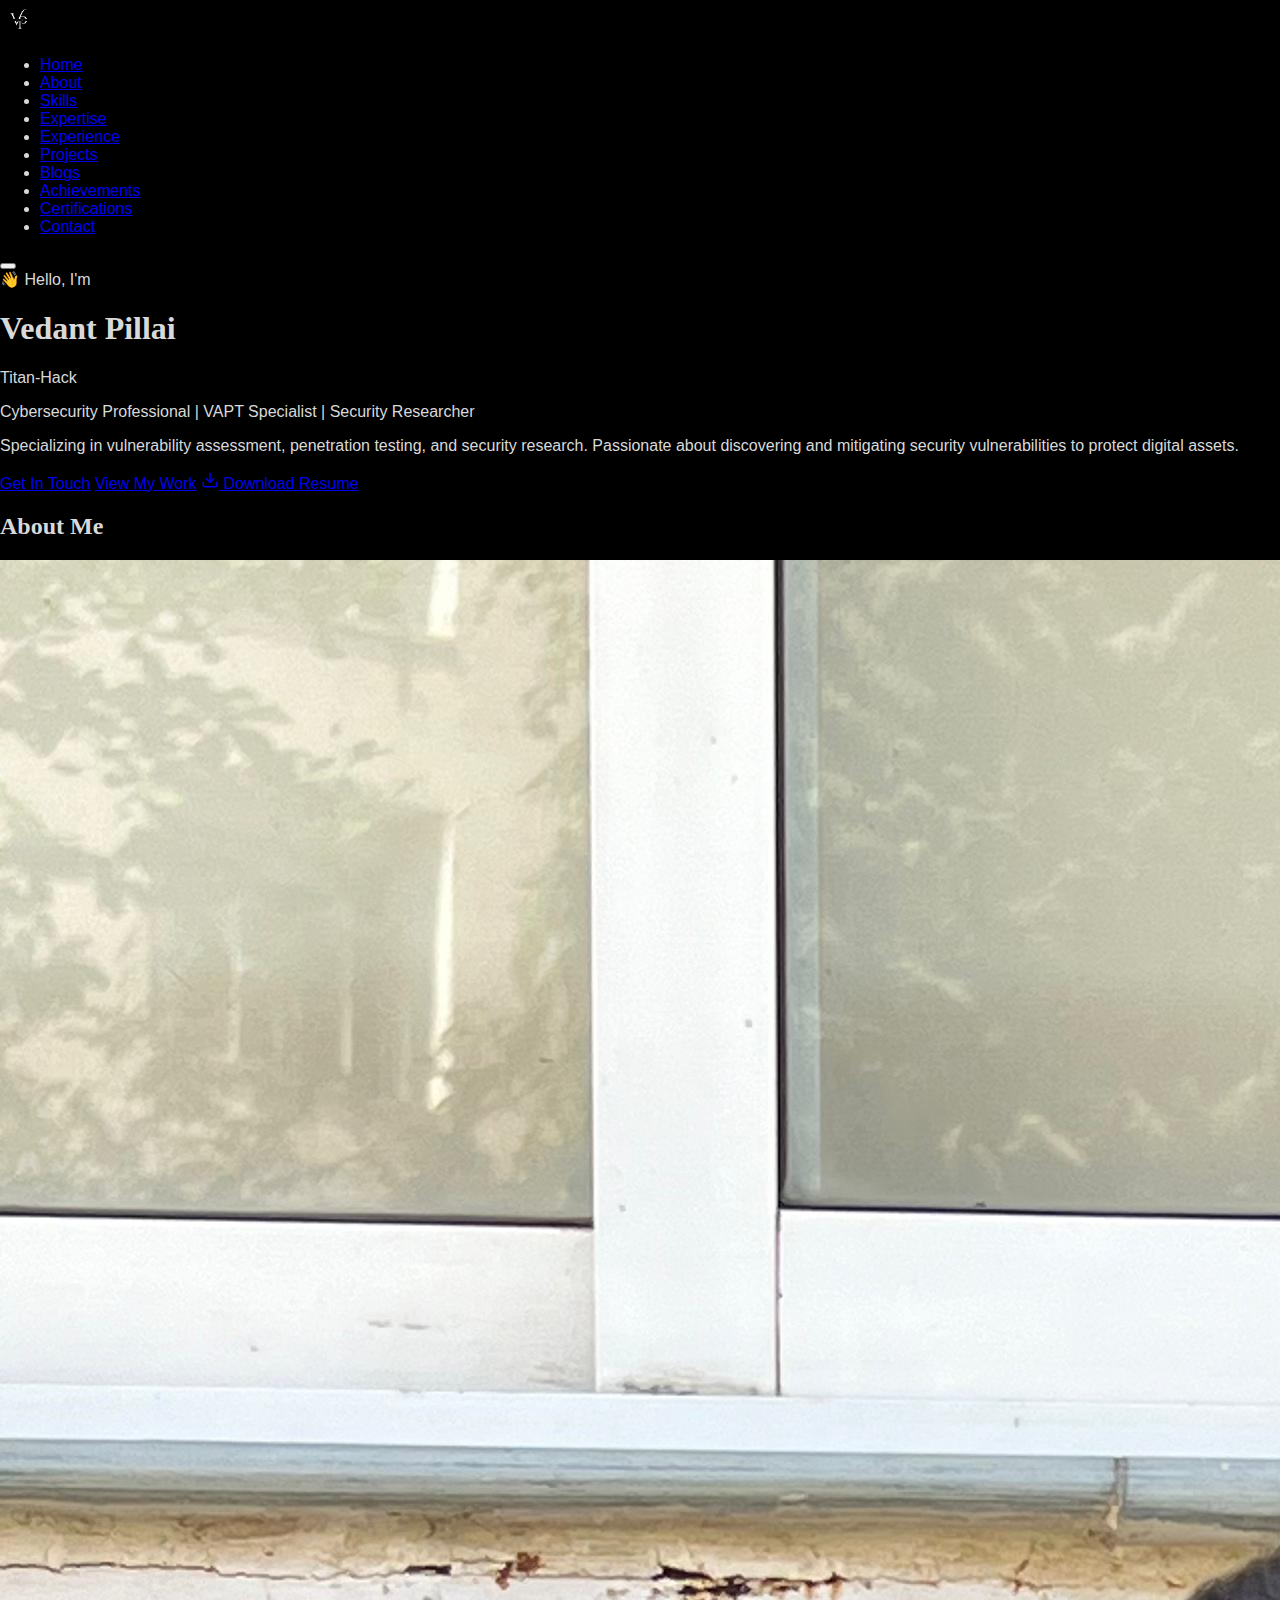
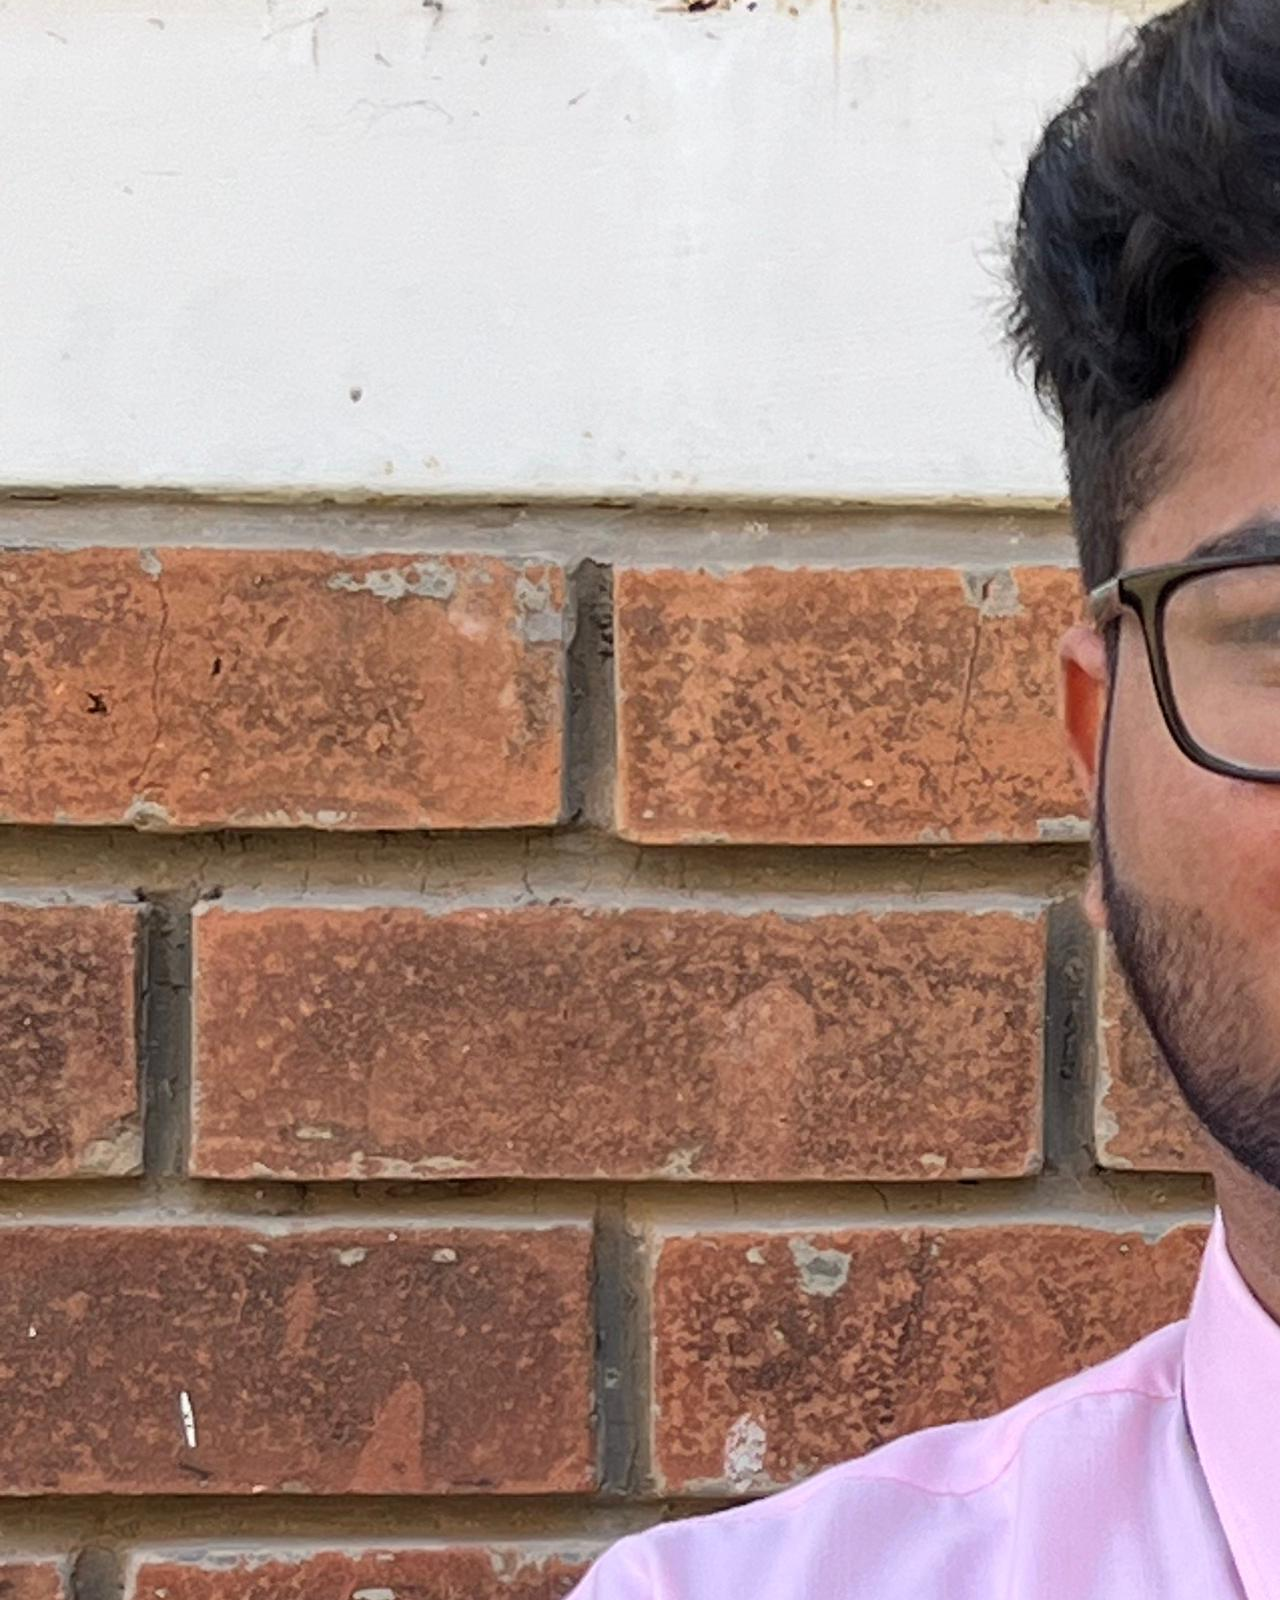
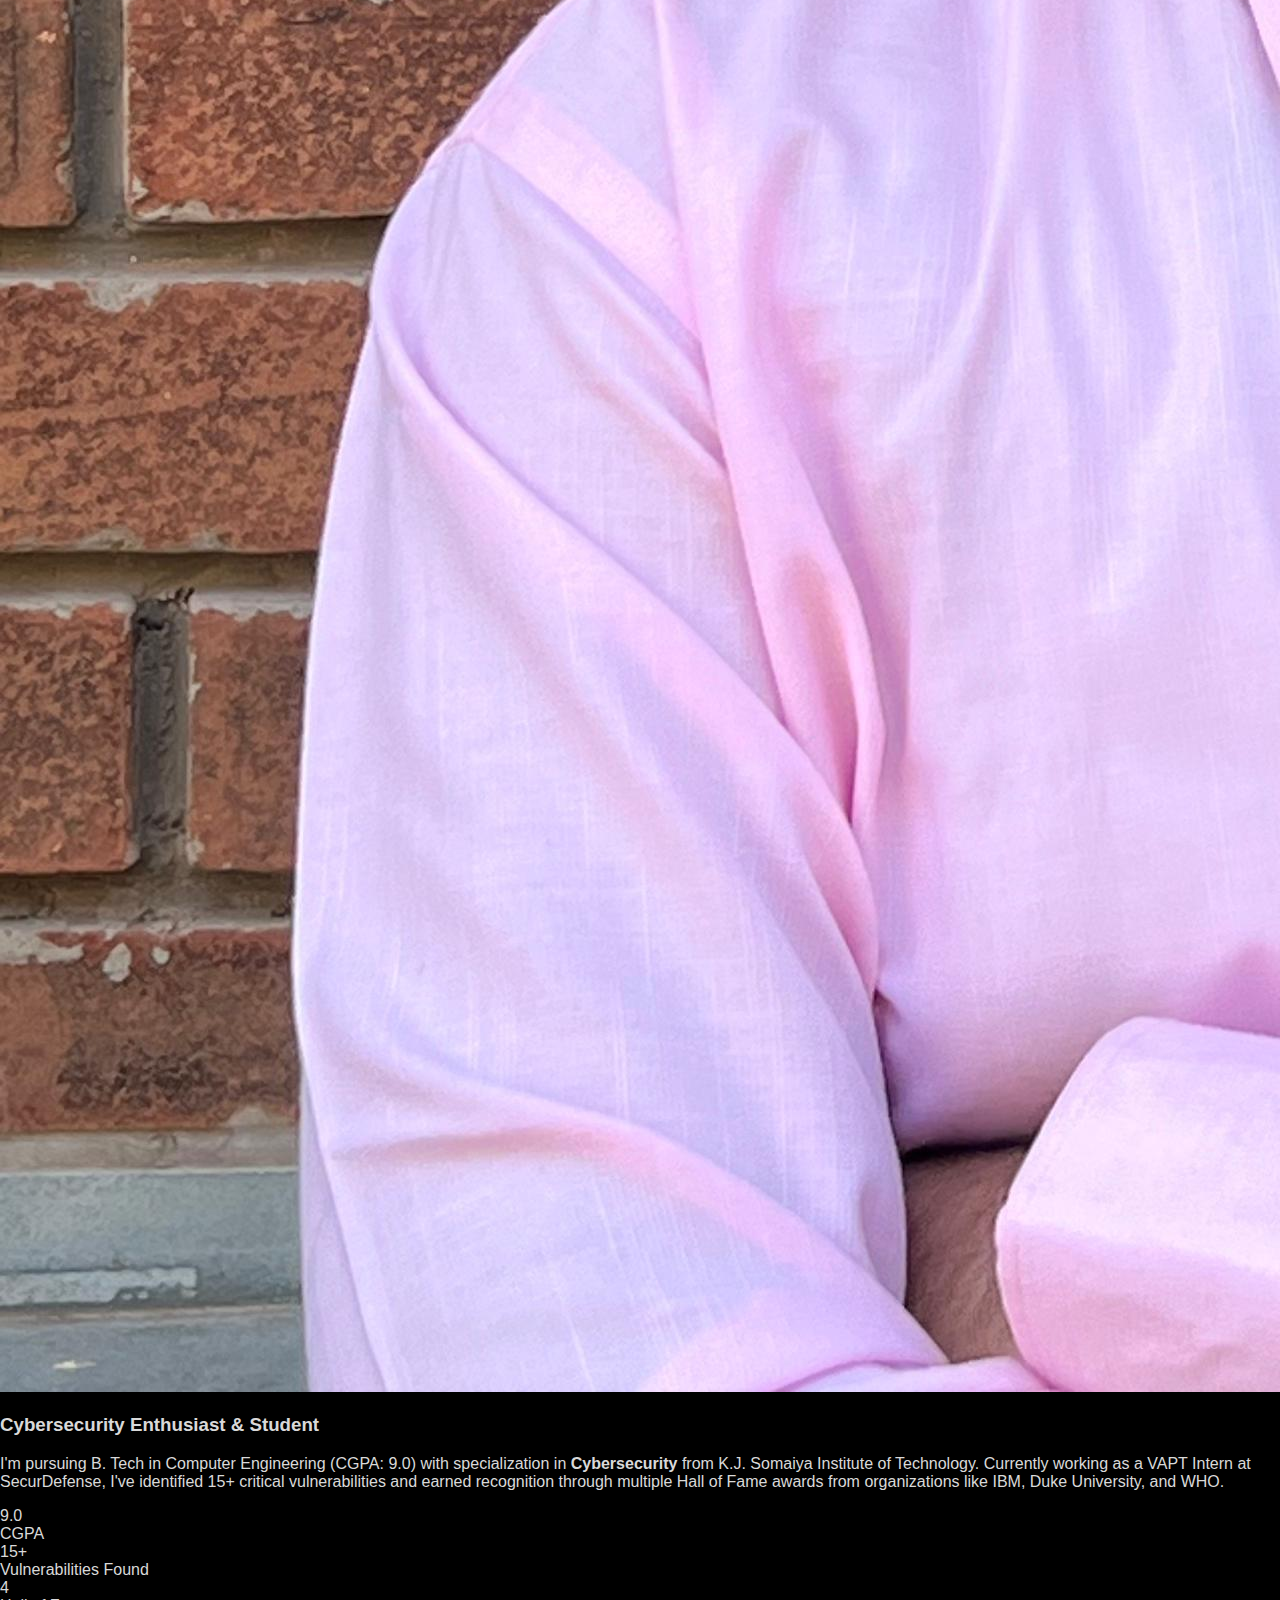
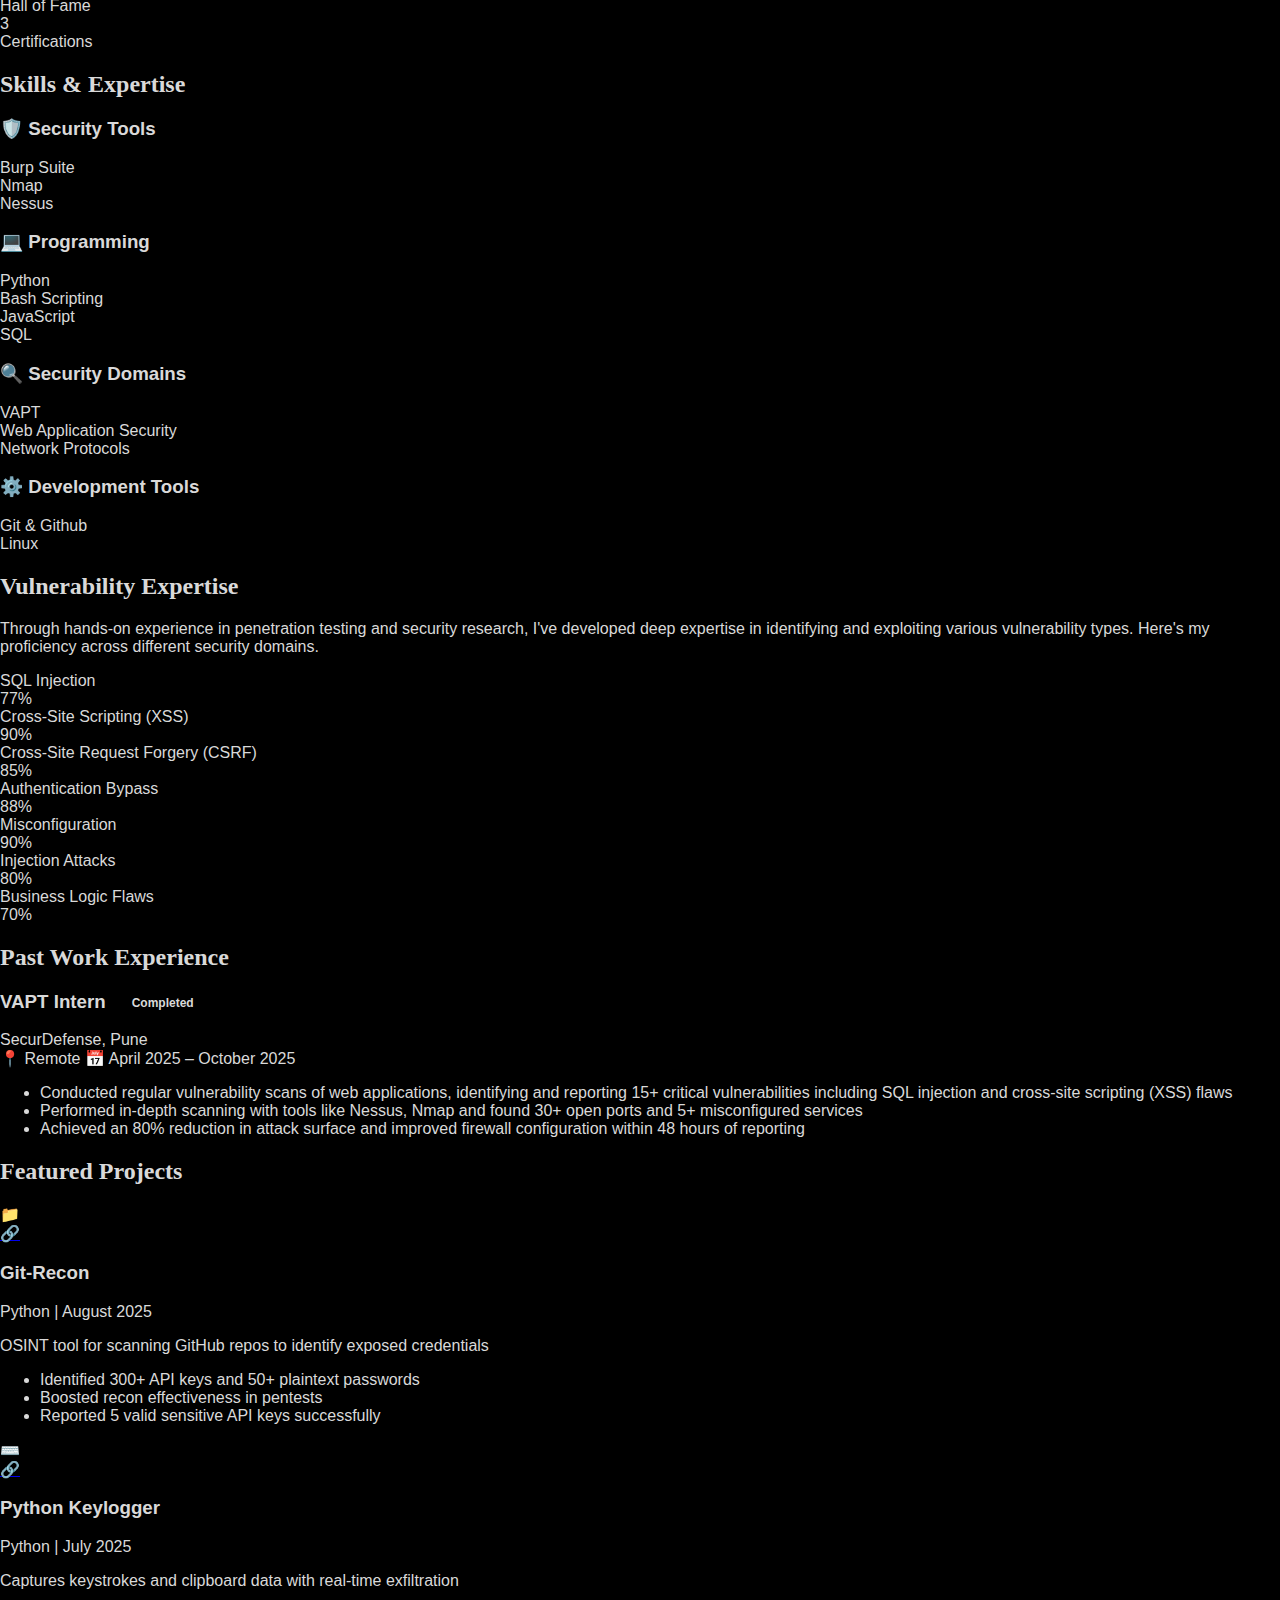
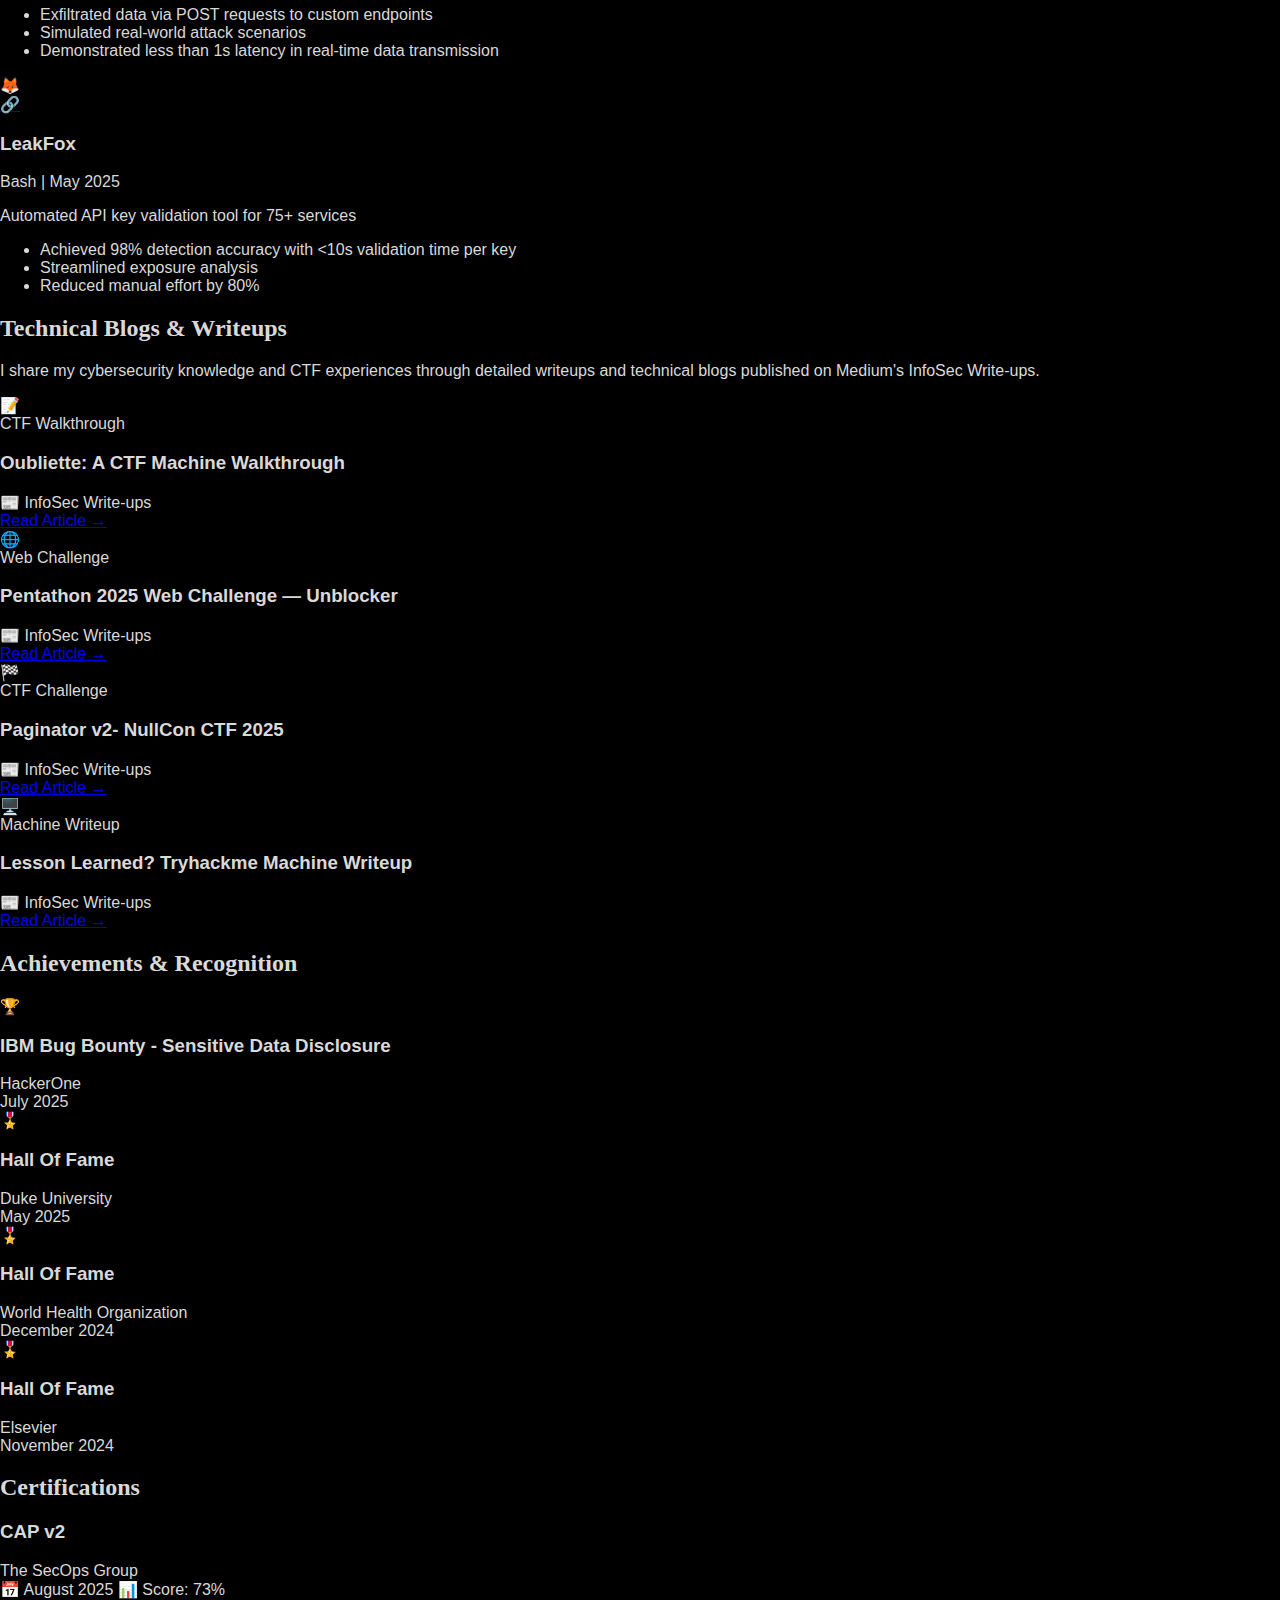
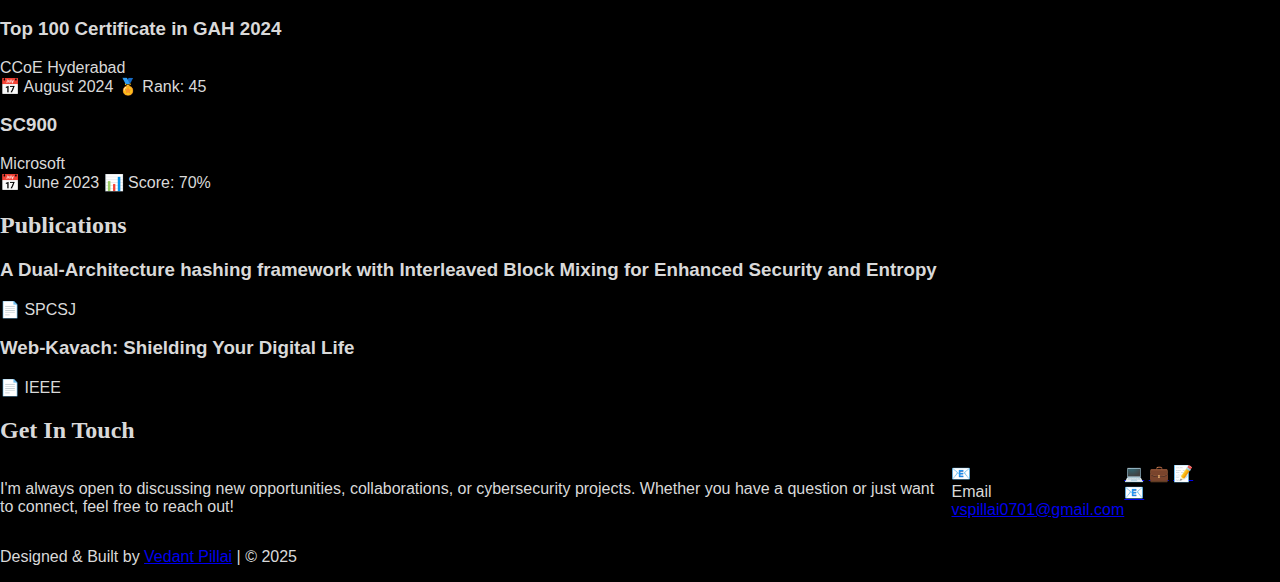
<file: new_index.html>
<!DOCTYPE html>
<html lang="en">
<head>
    <meta charset="UTF-8">
    <meta name="viewport" content="width=device-width, initial-scale=1.0">
    <meta name="description" content="Vedant Pillai - Cybersecurity Professional | VAPT Specialist | Security Researcher">
    <meta name="keywords" content="cybersecurity, VAPT, penetration testing, security researcher, bug bounty">
    <meta name="author" content="Vedant Pillai">
    <title>Vedant Pillai | Cybersecurity Professional</title>
    <link rel="preconnect" href="https://fonts.googleapis.com">
    <link rel="preconnect" href="https://fonts.gstatic.com" crossorigin>
    <link href="https://fonts.googleapis.com/css2?family=Poppins:wght@300;400;500;600;700&display=swap" rel="stylesheet">
    <link rel="icon" href="./favicon.ico" type="image/x-icon">
    <link rel="stylesheet" href="./css/styles.css">
</head>
<body>
    <!-- Navigation -->
    <nav class="navbar">
        <div class="nav-container">
            <a href="#home" class="logo" style="display: flex; align-items: center; gap: 0.5rem;">
                <img src="Other_files/Logo.png" alt="Titan-Hack Logo" style="height: 40px; width: auto; cursor: pointer;" id="logoImage">
            </a>
            <ul class="nav-menu" id="navMenu">
                <li><a href="#home" class="nav-link">Home</a></li>
                <li><a href="#about" class="nav-link">About</a></li>
                <li><a href="#skills" class="nav-link">Skills</a></li>
                <li><a href="#vulnerability-expertise" class="nav-link">Expertise</a></li>
                <li><a href="#experience" class="nav-link">Experience</a></li>
                <li><a href="#projects" class="nav-link">Projects</a></li>
                <li><a href="#blogs" class="nav-link">Blogs</a></li>
                <li><a href="#achievements" class="nav-link">Achievements</a></li>
                <li><a href="#certifications" class="nav-link">Certifications</a></li>
                <li><a href="#contact" class="nav-link">Contact</a></li>
            </ul>
            <button class="hamburger" id="hamburger" aria-label="Menu">
                <span></span>
                <span></span>
                <span></span>
            </button>
        </div>
    </nav>

    <!-- Hero Section -->
    <section class="hero" id="home">
        <div class="hero-content">
            <div class="hero-greeting">👋 Hello, I'm</div>
            <h1 class="hero-title">Vedant Pillai</h1>
            <div class="hero-alias">Titan-Hack</div>
            <p class="hero-subtitle">Cybersecurity Professional | VAPT Specialist | Security Researcher</p>
            <p class="hero-description">
                Specializing in vulnerability assessment, penetration testing, and security research. 
                Passionate about discovering and mitigating security vulnerabilities to protect digital assets.
            </p>
            <div class="hero-cta">
                <a href="#contact" class="btn btn-primary">Get In Touch</a>
                <a href="#projects" class="btn btn-secondary">View My Work</a>
                <a href="./Other_files/Resume.pdf" download="Vedant_Pillai_Resume.pdf" class="btn btn-secondary">
                    <svg width="18" height="18" viewBox="0 0 24 24" fill="none" stroke="currentColor" stroke-width="2" stroke-linecap="round" stroke-linejoin="round">
                        <path d="M21 15v4a2 2 0 0 1-2 2H5a2 2 0 0 1-2-2v-4"></path>
                        <polyline points="7 10 12 15 17 10"></polyline>
                        <line x1="12" y1="15" x2="12" y2="3"></line>
                    </svg>
                    Download Resume
                </a>
            </div>
        </div>
    </section>

    <!-- About Section -->
    <section class="section" id="about">
        <h2 class="section-title">About Me</h2>
        <div class="about-content">
            <div class="about-image-container">
                <img src="Other_files/ved_pro_photo.jpg" alt="Vedant Pillai - Professional Photo" class="about-profile-photo">
            </div>
            <div class="about-text">
                <h3>Cybersecurity Enthusiast &amp; Student</h3>
                <p>
                    I'm pursuing B. Tech in Computer Engineering (CGPA: 9.0) with specialization in <strong style="color: var(--cyber-cyan);">Cybersecurity</strong> from K.J. Somaiya Institute of Technology. Currently working as a VAPT Intern at SecurDefense, I've identified 15+ critical vulnerabilities and earned recognition through multiple Hall of Fame awards from organizations like IBM, Duke University, and WHO.
                </p>

                <div class="about-stats">
                    <div class="stat-card">
                        <div class="stat-number">9.0</div>
                        <div class="stat-label">CGPA</div>
                    </div>
                    <div class="stat-card">
                        <div class="stat-number">15+</div>
                        <div class="stat-label">Vulnerabilities Found</div>
                    </div>
                    <div class="stat-card">
                        <div class="stat-number">4</div>
                        <div class="stat-label">Hall of Fame</div>
                    </div>
                    <div class="stat-card">
                        <div class="stat-number">3</div>
                        <div class="stat-label">Certifications</div>
                    </div>
                </div>
            </div>
        </div>
    </section>

    <!-- Skills Section -->
    <section class="section" id="skills">
        <h2 class="section-title">Skills &amp; Expertise</h2>
        <div class="skills-container">
            <div class="skill-category">
                <h3><span class="skill-icon">🛡️</span> Security Tools</h3>
                <div class="skill-list">
                    <div class="skill-item">Burp Suite</div>
                    <div class="skill-item">Nmap</div>
                    <div class="skill-item">Nessus</div>
                </div>
            </div>

            <div class="skill-category">
                <h3><span class="skill-icon">💻</span> Programming</h3>
                <div class="skill-list">
                    <div class="skill-item">Python</div>
                    <div class="skill-item">Bash Scripting</div>
                    <div class="skill-item">JavaScript</div>
                    <div class="skill-item">SQL</div>
                </div>
            </div>

            <div class="skill-category">
                <h3><span class="skill-icon">🔍</span> Security Domains</h3>
                <div class="skill-list">
                    <div class="skill-item">VAPT</div>
                    <div class="skill-item">Web Application Security</div>
                    <div class="skill-item">Network Protocols</div>
                </div>
            </div>

            <div class="skill-category">
                <h3><span class="skill-icon">⚙️</span> Development Tools</h3>
                <div class="skill-list">
                    <div class="skill-item">Git &amp; Github</div>
                    <div class="skill-item">Linux</div>
                </div>
            </div>
        </div>
    </section>

    <!-- Vulnerability Expertise Section -->
    <section class="section" id="vulnerability-expertise">
        <h2 class="section-title">Vulnerability Expertise</h2>
        <p class="vulnerability-expertise-intro">
            Through hands-on experience in penetration testing and security research, I've developed deep expertise 
            in identifying and exploiting various vulnerability types. Here's my proficiency across different security domains.
        </p>
        <div class="vulnerability-grid">
            <div class="vulnerability-item" data-percentage="77">
                <div class="vulnerability-header">
                    <div class="vulnerability-name">SQL Injection</div>
                    <div class="vulnerability-percentage">77%</div>
                </div>
                <div class="vulnerability-bar-container">
                    <div class="vulnerability-bar" style="--skill-width: 77%;"></div>
                </div>
            </div>

            <div class="vulnerability-item" data-percentage="90">
                <div class="vulnerability-header">
                    <div class="vulnerability-name">Cross-Site Scripting (XSS)</div>
                    <div class="vulnerability-percentage">90%</div>
                </div>
                <div class="vulnerability-bar-container">
                    <div class="vulnerability-bar" style="--skill-width: 90%;"></div>
                </div>
            </div>

            <div class="vulnerability-item" data-percentage="85">
                <div class="vulnerability-header">
                    <div class="vulnerability-name">Cross-Site Request Forgery (CSRF)</div>
                    <div class="vulnerability-percentage">85%</div>
                </div>
                <div class="vulnerability-bar-container">
                    <div class="vulnerability-bar" style="--skill-width: 85%;"></div>
                </div>
            </div>

            <div class="vulnerability-item" data-percentage="88">
                <div class="vulnerability-header">
                    <div class="vulnerability-name">Authentication Bypass</div>
                    <div class="vulnerability-percentage">88%</div>
                </div>
                <div class="vulnerability-bar-container">
                    <div class="vulnerability-bar" style="--skill-width: 88%;"></div>
                </div>
            </div>





            <div class="vulnerability-item" data-percentage="90">
                <div class="vulnerability-header">
                    <div class="vulnerability-name">Misconfiguration</div>
                    <div class="vulnerability-percentage">90%</div>
                </div>
                <div class="vulnerability-bar-container">
                    <div class="vulnerability-bar" style="--skill-width: 90%;"></div>
                </div>
            </div>

            <div class="vulnerability-item" data-percentage="80">
                <div class="vulnerability-header">
                    <div class="vulnerability-name">Injection Attacks</div>
                    <div class="vulnerability-percentage">80%</div>
                </div>
                <div class="vulnerability-bar-container">
                    <div class="vulnerability-bar" style="--skill-width: 80%;"></div>
                </div>
            </div>

            <div class="vulnerability-item" data-percentage="70">
                <div class="vulnerability-header">
                    <div class="vulnerability-name">Business Logic Flaws</div>
                    <div class="vulnerability-percentage">70%</div>
                </div>
                <div class="vulnerability-bar-container">
                    <div class="vulnerability-bar" style="--skill-width: 70%;"></div>
                </div>
            </div>


        </div>
    </section>

    <!-- Experience Section -->
    <section class="section" id="experience">
        <h2 class="section-title">Past Work Experience</h2>
        <div class="experience-container">
            <div class="experience-card">
                <div class="experience-header">
                    <h3 class="experience-title">VAPT Intern <span class="status status--success" style="margin-left: 0.5rem; font-size: 0.75rem; padding: 0.4rem 0.8rem;">Completed</span></h3>
                    <div class="experience-company">SecurDefense, Pune</div>
                    <div class="experience-meta">
                        <span>📍 Remote</span>
                        <span>📅 April 2025 – October 2025</span>
                    </div>
                </div>
                <ul class="experience-achievements">
                    <li>Conducted regular vulnerability scans of web applications, identifying and reporting 15+ critical vulnerabilities including SQL injection and cross-site scripting (XSS) flaws</li>
                    <li>Performed in-depth scanning with tools like Nessus, Nmap and found 30+ open ports and 5+ misconfigured services</li>
                    <li>Achieved an 80% reduction in attack surface and improved firewall configuration within 48 hours of reporting</li>
                </ul>
            </div>
        </div>
    </section>

    <!-- Projects Section -->
    <section class="section" id="projects">
        <h2 class="section-title">Featured Projects</h2>
        <div class="projects-grid">
            <!-- Project 1 -->
            <div class="project-card">
                <div class="project-header">
                    <div class="project-icon">📁</div>
                    <div class="project-links">
                        <a href="https://github.com/Codewith-Vedant" target="_blank" class="project-link" aria-label="GitHub">🔗</a>
                    </div>
                </div>
                <h3 class="project-title">Git-Recon</h3>
                <div class="project-tech">Python | August 2025</div>
                <p class="project-description">
                    OSINT tool for scanning GitHub repos to identify exposed credentials
                </p>
                <ul class="project-achievements">
                    <li>Identified 300+ API keys and 50+ plaintext passwords</li>
                    <li>Boosted recon effectiveness in pentests</li>
                    <li>Reported 5 valid sensitive API keys successfully</li>
                </ul>
            </div>

            <!-- Project 2 -->
            <div class="project-card">
                <div class="project-header">
                    <div class="project-icon">⌨️</div>
                    <div class="project-links">
                        <a href="https://github.com/Codewith-Vedant" target="_blank" class="project-link" aria-label="GitHub">🔗</a>
                    </div>
                </div>
                <h3 class="project-title">Python Keylogger</h3>
                <div class="project-tech">Python | July 2025</div>
                <p class="project-description">
                    Captures keystrokes and clipboard data with real-time exfiltration
                </p>
                <ul class="project-achievements">
                    <li>Exfiltrated data via POST requests to custom endpoints</li>
                    <li>Simulated real-world attack scenarios</li>
                    <li>Demonstrated less than 1s latency in real-time data transmission</li>
                </ul>
            </div>

            <!-- Project 3 -->
            <div class="project-card">
                <div class="project-header">
                    <div class="project-icon">🦊</div>
                    <div class="project-links">
                        <a href="https://github.com/Codewith-Vedant" target="_blank" class="project-link" aria-label="GitHub">🔗</a>
                    </div>
                </div>
                <h3 class="project-title">LeakFox</h3>
                <div class="project-tech">Bash | May 2025</div>
                <p class="project-description">
                    Automated API key validation tool for 75+ services
                </p>
                <ul class="project-achievements">
                    <li>Achieved 98% detection accuracy with &lt;10s validation time per key</li>
                    <li>Streamlined exposure analysis</li>
                    <li>Reduced manual effort by 80%</li>
                </ul>
            </div>
        </div>
    </section>

    <!-- Blogs Section -->
    <section class="section" id="blogs">
        <h2 class="section-title">Technical Blogs &amp; Writeups</h2>
        <p class="blogs-intro">
            I share my cybersecurity knowledge and CTF experiences through detailed writeups and technical blogs published on Medium's InfoSec Write-ups.
        </p>
        <div class="blogs-grid">
            <!-- Blog 1 -->
            <div class="blog-card">
                <div class="blog-icon">📝</div>
                <div class="blog-category">CTF Walkthrough</div>
                <h3 class="blog-title">Oubliette: A CTF Machine Walkthrough</h3>
                <div class="blog-publication">📰 InfoSec Write-ups</div>
                <a href="https://medium.com/bugbountywriteup/oubliette-a-ctf-machine-write-up-efd95e566a73" target="_blank" class="blog-link">
                    Read Article →
                </a>
            </div>

            <!-- Blog 2 -->
            <div class="blog-card">
                <div class="blog-icon">🌐</div>
                <div class="blog-category">Web Challenge</div>
                <h3 class="blog-title">Pentathon 2025 Web Challenge — Unblocker</h3>
                <div class="blog-publication">📰 InfoSec Write-ups</div>
                <a href="https://medium.com/bugbountywriteup/pentathon-2025-web-challenge-unblocker-0223aad05deb" target="_blank" class="blog-link">
                    Read Article →
                </a>
            </div>

            <!-- Blog 3 -->
            <div class="blog-card">
                <div class="blog-icon">🏁</div>
                <div class="blog-category">CTF Challenge</div>
                <h3 class="blog-title">Paginator v2- NullCon CTF 2025</h3>
                <div class="blog-publication">📰 InfoSec Write-ups</div>
                <a href="https://medium.com/bugbountywriteup/paginator-v2-nullcon-ctf-2025-7bc5f8f445b4" target="_blank" class="blog-link">
                    Read Article →
                </a>
            </div>

            <!-- Blog 4 -->
            <div class="blog-card">
                <div class="blog-icon">🖥️</div>
                <div class="blog-category">Machine Writeup</div>
                <h3 class="blog-title">Lesson Learned? Tryhackme Machine Writeup</h3>
                <div class="blog-publication">📰 InfoSec Write-ups</div>
                <a href="https://medium.com/bugbountywriteup/lesson-learned-tryhackme-machine-writeup-100510a85f8d" target="_blank" class="blog-link">
                    Read Article →
                </a>
            </div>
        </div>
    </section>

    <!-- Achievements Section -->
    <section class="section" id="achievements">
        <h2 class="section-title">Achievements &amp; Recognition</h2>
        <div class="achievements-grid">
            <div class="achievement-card">
                <div class="achievement-icon">🏆</div>
                <h3 class="achievement-title">IBM Bug Bounty - Sensitive Data Disclosure</h3>
                <div class="achievement-platform">HackerOne</div>
                <div class="achievement-date">July 2025</div>
            </div>

            <div class="achievement-card">
                <div class="achievement-icon">🎖️</div>
                <h3 class="achievement-title">Hall Of Fame</h3>
                <div class="achievement-platform">Duke University</div>
                <div class="achievement-date">May 2025</div>
            </div>

            <div class="achievement-card">
                <div class="achievement-icon">🎖️</div>
                <h3 class="achievement-title">Hall Of Fame</h3>
                <div class="achievement-platform">World Health Organization</div>
                <div class="achievement-date">December 2024</div>
            </div>

            <div class="achievement-card">
                <div class="achievement-icon">🎖️</div>
                <h3 class="achievement-title">Hall Of Fame</h3>
                <div class="achievement-platform">Elsevier</div>
                <div class="achievement-date">November 2024</div>
            </div>
        </div>
    </section>

    <!-- Certifications Section -->
    <section class="section" id="certifications">
        <h2 class="section-title">Certifications</h2>
        <div class="certifications-grid">
            <div class="certification-card">
                <h3 class="certification-name">CAP v2</h3>
                <div class="certification-org">The SecOps Group</div>
                <div class="certification-meta">
                    <span>📅 August 2025</span>
                    <span>📊 Score: 73%</span>
                </div>
            </div>

            <div class="certification-card">
                <h3 class="certification-name">Top 100 Certificate in GAH 2024</h3>
                <div class="certification-org">CCoE Hyderabad</div>
                <div class="certification-meta">
                    <span>📅 August 2024</span>
                    <span>🏅 Rank: 45</span>
                </div>
            </div>

            <div class="certification-card">
                <h3 class="certification-name">SC900</h3>
                <div class="certification-org">Microsoft</div>
                <div class="certification-meta">
                    <span>📅 June 2023</span>
                    <span>📊 Score: 70%</span>
                </div>
            </div>
        </div>
    </section>

    <!-- Publications Section -->
    <section class="section" id="publications">
        <h2 class="section-title">Publications</h2>
        <div class="publications-list">
            <div class="publication-card">
                <h3 class="publication-title">
                    A Dual-Architecture hashing framework with Interleaved Block Mixing for Enhanced Security and Entropy
                </h3>
                <div class="publication-publisher">📄 SPCSJ</div>
            </div>

            <div class="publication-card">
                <h3 class="publication-title">
                    Web-Kavach: Shielding Your Digital Life
                </h3>
                <div class="publication-publisher">📄 IEEE</div>
            </div>
        </div>
    </section>

    <!-- Contact Section -->
    <section class="section" id="contact">
        <h2 class="section-title">Get In Touch</h2>
        <div class="contact-container">
            <p class="contact-text">
                I'm always open to discussing new opportunities, collaborations, or cybersecurity projects. 
                Whether you have a question or just want to connect, feel free to reach out!
            </p>

            <div class="contact-info">
                <div class="contact-item">
                    <div class="contact-icon">📧</div>
                    <div class="contact-label">Email</div>
                    <div class="contact-value">
                        <a href="mailto:vspillai0701@gmail.com">vspillai0701@gmail.com</a>
                    </div>
                </div>
            </div>

            <div class="social-links">
                <a href="https://github.com/Codewith-Vedant" target="_blank" class="social-link" aria-label="GitHub">💻</a>
                <a href="https://www.linkedin.com/in/vedant-pillai-842ba625a/" target="_blank" class="social-link" aria-label="LinkedIn">💼</a>
                <a href="https://medium.com/@vedant0701" target="_blank" class="social-link" aria-label="Medium">📝</a>
                <a href="mailto:vspillai0701@gmail.com" class="social-link" aria-label="Email">📧</a>
            </div>
        </div>
    </section>

    <!-- Footer -->
    <footer class="footer">
        <p class="footer-text">
            Designed &amp; Built by <a href="#home">Vedant Pillai</a> | © 2025
        </p>
    </footer>
    <script src="./js/script.js"></script>
</body>
</html>
</file>
<file: css/styles.css>
body {
  font-family: 'Assistant', sans-serif;
  background-color: black;
  color: #D9D9D9;
  margin: 0;
}
h1, h2 {
  font-family: 'Girassol', cursive;
}
/* Progress Bar Overlay */
#progress-overlay {
  background-color: #2A2A2A;
  display: flex;
  z-index: 9999;
  display: flex;
  justify-content: center;
  align-items: center;
  flex-direction: column;
  height: 100vh;
  position: relative;
  background: #2A2A2A;
}
#progress-bar {
  width: 70%;
  height: 10px;
  background-color: #444444;
  border-radius: 5px;
  overflow: hidden;
}
#progress-fill {
  width: 0%;
  height: 100%;
  background: linear-gradient(to right, #FF4581, #7445FF);
  transition: width 0.2s ease;
}
/* Main Content Wrapper (Initially Hidden) */
#main-content {
  display: none;
}

#main {
  display: block;
}

.hover-effect:hover {
  transform: scale(1.1);
  color: #7445FF;
  font-size: 1.1rem;
}
.timeline {
  position: relative;
  width: 100%;
  height: 4px;
  background: linear-gradient(to right, #FF4581, #7445FF);
  margin: 4rem 0;
}
.timeline-dot {
  width: 12px;
  height: 12px;
  background: linear-gradient(to right, #FF4581, #7445FF);
  border-radius: 50%;
  position: absolute;
  transform: translate(-50%, -50%);
}
.internship {
  position: absolute;
  width: 300px;
  font-size: 0.9rem;
  opacity: 0; /* Initially hidden */
  transition: opacity 2s ease; /* Smooth fade-in/out animation */
}

.internship.visible {
  opacity: 1; /* Fully visible when in the viewport */
}

.internship-title {
  color: #7445FF;
  font-weight: bold;
}
.internship-company {
  color: #FF4581;
}
.internship-date {
  color: #FFFFFF;
}
.internship-points {
  color: gray;
}
.box1{
    border: 1px;
    width: 40%;
    height: 30%;
    margin-left: 80px;
    transition: transform 0.5s ease, opacity 0.5s ease;;
}
.loading-image {
  width: 150px;
  height: 150px;
  border-radius: 50%;
  object-fit: cover;
  position: relative;
}

.l1{
  transition: opacity 0.5s ease;;
}

.l2{
  transition: opacity 0.5s ease;;
}
.img1{
  transition: transform 0.5s ease, opacity 0.5s ease;
}

.hidden {
  opacity: 0;
}

.move-left {
  transform: translateX(-100px);
}

.move-right {
  transform: translateX(100px);
}

footer img {
  transition: transform 0.7s ease;
}

footer img:hover {
  transform: scale(1.5);
}

@keyframes scale-fade {
0% {
opacity: 1;
transform: scale(1);
}
100% {
opacity: 0;
transform: scale(20); /* Image scales up */
}
}

.image-container {
  flex: 1;
  padding: 20px;
  text-align: center;
}

.image-container img {
  max-width: 100%;
  height: auto;
  border-radius: 8px;
}

.contact-container {
  display: flex;
  justify-content: space-between;
  max-width: 1200px;
  box-shadow: 0 4px 8px rgba(0, 0, 0, 0.1);
  border-radius: 8px;
}

.form-container {
  flex: 1;
  margin-left: 10%;
}

.form-container h1 {
  color: white;
  font-family: 'Girassol', cursive;
  font-size: 2.5rem;
}

.form-group {
  margin-bottom: 15px;
}

label {
  display: block;
  margin-bottom: 5px;
  font-weight: bold;
}

input, textarea {
  width: 100%;
  padding: 10px;
  border: 1px;
  border-radius: 4px;
  font-size: 16px;
  color: black;
}

.button1 {
  display: inline-block;
  background-color: #007BFF;
  border: none;
  padding: 10px 15px;
  border-radius: 4px;
  font-size: 16px;
  cursor: pointer;
  transition: background-color 0.3s ease;
}

.button1:hover {
  background-color: #0056b3;
}

/* Responsive Design */

/* For small screens (mobile L - 425px and below) */
@media (max-width: 435px) {
  nav{
    align-items: center;
    flex-direction: row;
  }

  nav a{
    font-size: 0.8rem;
  }

  .contact-container {
    align-items: center;
    flex-direction: column;
  }

  .form-container {
    padding: 15px;
  }

  .image-container {
    padding: 15px;
  }
}

/* For large screens (4K - 2560px and above) */
@media (min-width: 2560px) {
  .contact-container {
    max-width: 1800px;
    padding: 40px;
  }

  .form-container {
    padding: 40px;
  }

  .image-container {
    padding: 40px;
  }

  input, textarea, button {
    font-size: 18px;
    padding: 15px;
  }

  button {
    font-size: 20px;
  }
}

.link{
  opacity: 1;
  transform: none;
  backdrop-filter: blur(.1rem);
  box-shadow: 0 0 0.3rem 0.01rem aqua;
  box-sizing: border-box;
  flex-direction: column;
  transition: all .2s ease-out;
  align-items: center;
  display: flex;
  justify-content: center;
  align-items: center;
  background-color: #1e1e1e;
  border: 1px solid #282828;
  border-radius: 8px;
  flex-direction: column;
  height: 150px;
  padding: 20px;
  text-align: center;
  transition: transform .3s ease, box-shadow .3s ease;
  width: 150px;
  overflow: hidden;
}

.link1{
  opacity: 1;
  transform: none;
  backdrop-filter: blur(.1rem);
  box-shadow: 0 0 0.3rem 0.01rem aqua;
  box-sizing: border-box;
  flex-direction: column;
  transition: all .2s ease-out;
  align-items: center;
  display: flex;
  justify-content: center;
  align-items: center;
  background-color: #1e1e1e;
  border: 1px solid #282828;
  border-radius: 8px;
  flex-direction: column;
  height: 250px;
  padding: 20px;
  text-align: center;
  transition: transform .3s ease, box-shadow .3s ease;
  width: 250px;
  overflow: hidden;
}

/* Main container perspective for the flip effect */
.link2-container {
  perspective: 1000px; /* Enables 3D flip effect */
  width: 300px;
  height: 350px;
}

/* Flip effect for the link2 container */
.link2 {
  position: relative;
  width: 100%;
  height: 100%;
  transform-style: preserve-3d;
  transition: transform 0.6s; /* Smooth rotation */
}

/* Trigger the flip on hover */
.link2-container:hover .link2 {
  transform: rotateY(180deg); /* Rotate to show the back side */
}

/* Front side (default view) */
.front {
  position: absolute;
  width: 100%;
  height: 100%;
  backface-visibility: hidden; /* Hides the front side when flipped */
  display: flex;
  flex-direction: column;
  align-items: center;
  justify-content: center;
  background-color: #1e1e1e;
  color: white;
  border: 1px solid #282828;
  border-radius: 8px;
}

/* Back side (hidden initially) */
.back {
  position: absolute;
  width: 100%;
  height: 100%;
  backface-visibility: hidden;
  transform: rotateY(180deg);
  display: flex;
  flex-direction: column;
  justify-content: space-between;
  align-items: flex-start;
  padding: 20px;
  box-sizing: border-box;
  background-color: #1e1e1e;
  color: white;
  border: 1px solid #282828;
  border-radius: 8px;
  overflow: hidden;
}

/* Typewriter effect container */
.typewriter-container {
  overflow: hidden;
  white-space: nowrap;
  width: 100%; /* Ensure it takes up available space */
}

/* Typewriter animation for each line */
.typewriter {
  display: inline-block;
  overflow: hidden;
  white-space: nowrap;
  border-right: 2px solid #00ffff;
  visibility: hidden; /* Start hidden */
}

/* Animations for individual lines */
.link2-container:hover .line1 {
  visibility: visible; /* Make visible during animation */
  animation: typing 2s steps(30, end), blink-caret 1s step-end infinite;
}

/* Ensure the animation stops when the text is fully displayed */
@keyframes typing {
  from {
    width: 0;
  }
  to {
    width: 67%;
  }
}

/* Blinking cursor animation */
@keyframes blink-caret {
  from, to {
    border-color: transparent;
  }
  50% {
    border-color: #00ffff;
  }
}


/* Button styling */
.view-more-btn {
  align-self:center;
  padding: 10px 15px;
  background-color: #2A2A2A;
  color: white;
  border: 1px solid aqua;
  border-radius: 5px;
  cursor: pointer;
  font-size: 14px;
  font-weight: bold;
  text-decoration: none;
  transition: background-color 0.3s;
}

.view-more-btn:hover {
  background-color: transparent;
}

/* Container for hover effect */
.hover-effect1 {
  display: inline-block;
  border-radius: 8px;
  cursor: pointer;
  width: max-content;
}

/* Text lines */
.line2 {
  display: inline-block;
  opacity: 1; /* Fully visible initially */
  transition: opacity 0.5s ease; /* Smooth hiding effect */
  font-weight: bold; 
  background: linear-gradient(to right, #FF4581, #7445FF); 
  -webkit-background-clip: text; 
  background-clip: none; 
  color: transparent;
}

/* Hidden state triggered by JavaScript */
.line2.hidden {
  opacity: 0; /* Invisible */
}

.link:hover{
  transform: scale(1.1);
  box-shadow: 0 0 0.3rem 0.01rem aqua;
}

/* Responsive styles for devices with width below 1024px */
@media (max-width: 1024px) {
  nav.flex {
    flex-direction: column;
    align-items: flex-start;
  }

  nav.flex div:nth-child(2) {
    flex-wrap: wrap;
    gap: 8px;
  }

  #main {
    padding: 0 16px;
  }

  .flex[style*="align-items: center; flex-direction: column;"] {
    text-align: center;
  }

  .flex[style*="align-items: center; flex-direction: row;"] {
    flex-wrap: wrap;
    justify-content: center;
  }

  .link {
    margin: 8px;
    flex: 1 0 100px;
    text-align: center;
  }

  h1 {
    font-size: 32px;
  }

  h2 {
    font-size: 18px;
  }

  footer {
    padding: 16px;
    text-align: center;
  }

  footer h3 {
    font-size: 16px;
  }
}

@media (max-width: 768px) {

  .box1 {
    margin-right: 0px;
    margin-left: 12px;
    max-width: 95%;
    max-height: 40%;
  }
  
  .img1 {
    margin-right: 0;
    margin-left: 0;
    width: 220px;
    height: 220px;
  }

  .l2 {
    width: 95%;
  }

  .timeline {
    margin: 1rem auto;
  }

  .internship {
    width: 80%;
    font-size: 0.8rem;
    position: static; /* Stack vertically */
    margin: 10px auto;
  }

  .internship-title, .internship-company, .internship-date {
    text-align: center;
  }

  footer {
    flex-direction: column;
    align-items: center;
    text-align: center;
  }

  footer img {
    margin: 5px;
  }
}


/* Small Mobile (max-width: 480px) */
@media (max-width: 480px) {
  h1 {
    font-size: 2rem;
  }

  h2 {
    font-size: 1rem;
  }

  .box1 p {
    font-size: 0.8rem;
  }

  .text-center h1, .text-center h2 {
    font-size: 1.5rem;
  }

  .img1 {
    margin-right: 0%;
    width: 100%;
    height: 100%;
  }

  .timeline-dot {
    width: 8px;
    height: 8px;
  }

  .internship {
    width: 90%;
  }

  footer img {
    width: 25px;
    height: auto;
  }
}

/* Overlay styles */
.link1 .overlay {
  position: absolute;
  top: 0;
  left: 0;
  width: 100%;
  height: 100%;
  background-color: rgba(0, 0, 0, 0.7); /* Semi-transparent black */
  display: flex;
  justify-content: center;
  align-items: center;
  flex-direction: column;
  opacity: 0;
  transition: opacity 0.3s ease-in-out;
}

.link1:hover .overlay {
  opacity: 1;
}

.link1:hover img, 
.link1:hover h2 {
  opacity: 0.5; /* Fade content */
}

.view-more-btn1 {
  color: white;
  padding: 8px 12px;
  border-radius: 5px;
  text-decoration: none;
  font-size: 14px;
  font-weight: bold;
  transition: background-color 0.2s;
  border: 2px solid #7445FF;
}

/* .view-more-btn:hover {
  background-color: #;
} */
</file>
